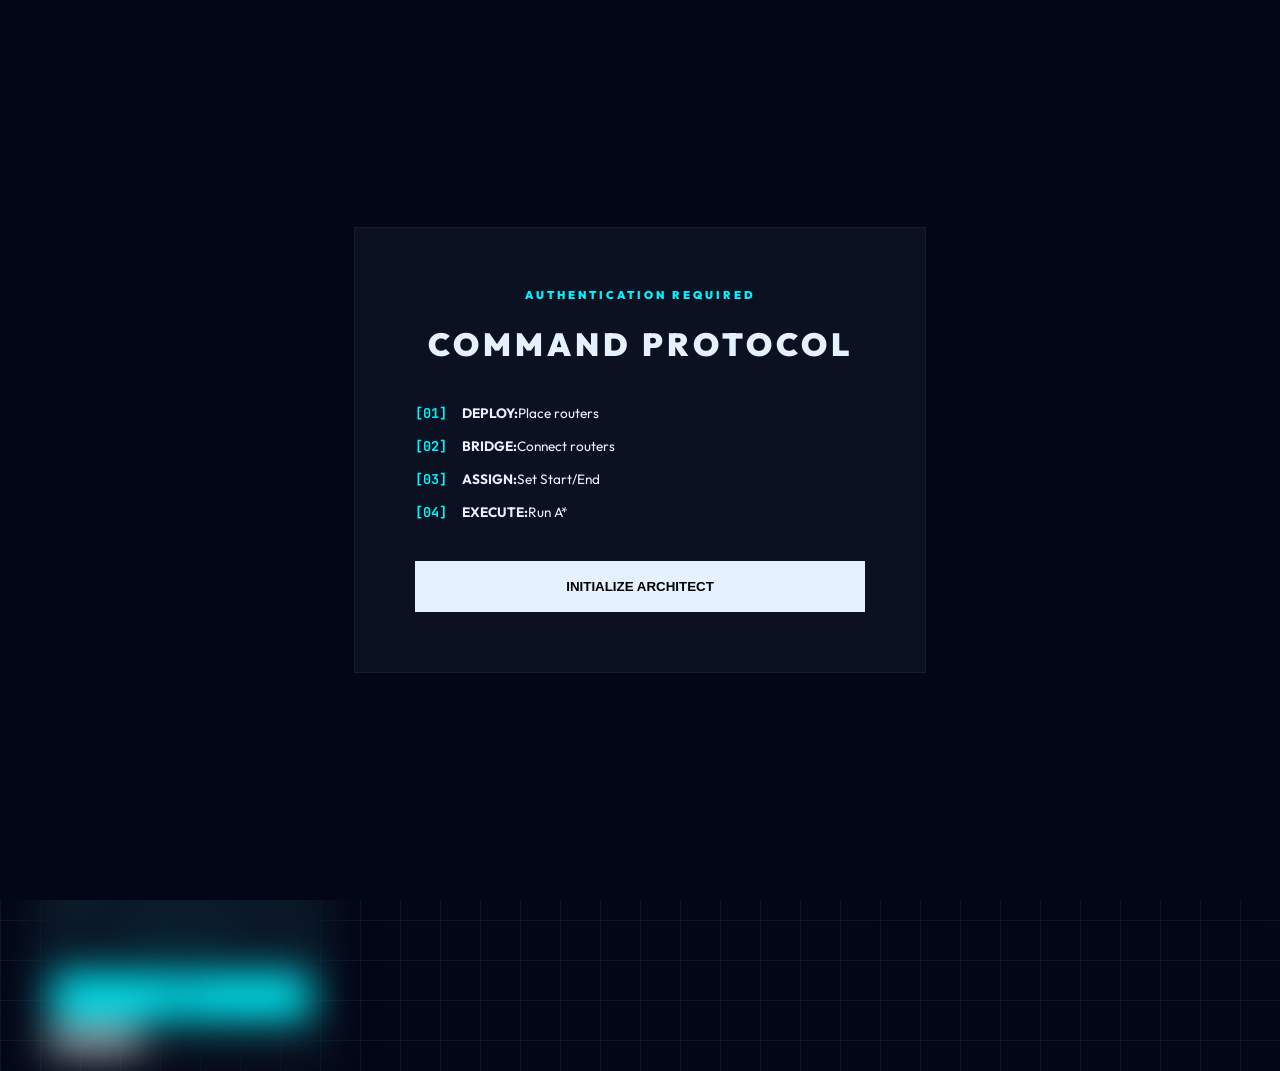
<file: simulator.html>
<!DOCTYPE html>
<html lang="en">
<head>
    <meta charset="UTF-8">
    <meta name="viewport" content="width=device-width, initial-scale=1.0">
    <title>Network Architect | Blueprint Edition</title>

    <link rel="stylesheet" href="simulator-style.css">

    <link href="https://fonts.googleapis.com/css2?family=JetBrains+Mono:wght@400;700&family=Outfit:wght@300;600;900&display=swap" rel="stylesheet">
</head>

<body class="blueprint-theme">

    <!-- TUTORIAL -->
    <div id="tutorial-overlay">
        <div class="modal-box">
            <div class="auth-tag">AUTHENTICATION REQUIRED</div>
            <h1 class="blueprint-title">COMMAND PROTOCOL</h1>

            <div class="protocol-list">
                <div class="step"><span>[01]</span> <b>DEPLOY:</b> Place routers</div>
                <div class="step"><span>[02]</span> <b>BRIDGE:</b> Connect routers</div>
                <div class="step"><span>[03]</span> <b>ASSIGN:</b> Set Start/End</div>
                <div class="step"><span>[04]</span> <b>EXECUTE:</b> Run A*</div>
            </div>

            <button id="close-tutorial" class="init-btn">
                INITIALIZE ARCHITECT
            </button>
        </div>
    </div>

    <!-- MAIN UI -->
    <div id="main-content-wrapper">

        <!-- LEFT PANEL -->
        <div id="dashboard-ui" class="blueprint-panel">

            <div class="label-ribbon">CONTROLS</div>

            <div class="tool-group">
                <button id="btn-node" class="tool-btn">ADD NODE</button>
                <button id="btn-link" class="tool-btn">ADD LINK</button>
                <select id="topologyType" class="tool-select">
                    <option value="mesh">MESH</option>
                    <option value="bus">BUS</option>
                    <option value="ring">RING</option>
                    <option value="star">STAR</option>
                </select>
                <button id="btn-mesh" class="tool-btn">GENERATE TOPOLOGY</button>
                <button id="btn-move" class="tool-btn active-tool">MOVE</button>
                <button id="btn-pan" class="tool-btn">PAN VIEW</button>
                <button id="btn-weight" class="tool-btn">SELECT EDGE</button>
                <button id="btn-congest" class="tool-btn danger-btn">CONGEST</button>
            </div>

            <div class="io-group">
                <button id="btn-start" class="io-btn">SET START</button>
                <button id="btn-end" class="io-btn">SET END</button>
            </div>

            <hr class="bp-divider">

            <div class="settings">
                <label>CONGESTION</label>
                <input type="range" id="noise-slider" min="0" max="100" value="20">
            </div>

            <div class="settings">
                <label>EDGE WEIGHT</label>
                <select id="weightLinkSelect" class="tool-select compact-select"></select>
                <div class="weight-controls">
                    <input type="number" id="edgeWeightInput" class="weight-input" min="0.1" step="0.1" value="1">
                    <button id="btn-apply-weight" class="tool-btn weight-btn">APPLY</button>
                </div>
            </div>

            <div class="settings">
                <label>GRAPH ZOOM</label>
                <div class="zoom-controls">
                    <button id="btn-zoom-out" class="tool-btn zoom-btn">-</button>
                    <button id="btn-reset-view" class="tool-btn zoom-btn">RESET VIEW</button>
                    <button id="btn-zoom-in" class="tool-btn zoom-btn">+</button>
                </div>
            </div>

            <div id="astar-info" class="settings">
                <label>A* LIVE</label>
                <div>Node <span id="nodeName">-</span></div>
                <div>g(n) <span id="gVal">-</span></div>
                <div>h(n) <span id="hVal">-</span></div>
                <div>f(n) <span id="fVal">-</span></div>
            </div>

            <button id="btn-calc-all" class="tool-btn">CALC ALL f(n)</button>
            <button id="btn-run" class="execute-btn">RUN</button>
            <button id="btn-reset" class="reset-btn">RESET GRAPH</button>
        </div>

        <!-- RIGHT PANEL -->
        <div id="traffic-monitor" class="blueprint-panel">
            <div class="label-ribbon">LIVE DATA</div>

            <div class="packet-stats">
                <div class="stat"><small>SENT</small> <span id="total-sent">0</span></div>
                <div class="stat"><small>ACTIVE</small> <span id="packet-count">0</span></div>

                <!-- 🔥 NEW: PATH COST -->
                <div class="stat">
                    <small>PATH COST</small>
                    <span id="path-cost">0</span>
                </div>
            </div>

            <div id="feed-container"></div>

            <div class="uptime-bar">
                UPTIME: <span id="uptime">00:00</span>
            </div>
        </div>

        <canvas id="networkCanvas"></canvas>

    </div>

    <script src="simulator.js"></script>

</body>
</html>
</file>
<file: simulator-style.css>
:root {
    --bp-bg: #020617;
    --bp-grid: rgba(100, 255, 218, 0.07);
    --bp-cyan: #00f2ff;
    --bp-white: #e6f1ff;
    --bp-panel: rgba(11, 17, 32, 0.95);
    --bp-border: #1e293b;
    --danger: #ff4d4d;
}

body {
    margin: 0; background-color: var(--bp-bg);
    font-family: 'Outfit', sans-serif; color: var(--bp-white);
    overflow: hidden;
    /* BLUEPRINT GRID */
    background-image: 
        linear-gradient(var(--bp-grid) 1px, transparent 1px), 
        linear-gradient(90deg, var(--bp-grid) 1px, transparent 1px);
    background-size: 40px 40px;
}

/* Modal Overlay */
#tutorial-overlay {
    position: fixed; inset: 0; z-index: 999;
    background: var(--bp-bg); display: flex; align-items: center; justify-content: center;
}
.modal-box {
    background: #0b1120; padding: 60px; width: 450px; text-align: center;
    border: 1px solid rgba(255,255,255,0.05);
}
.auth-tag { color: var(--bp-cyan); font-size: 0.7rem; font-weight: 900; letter-spacing: 3px; margin-bottom: 10px; }
.blueprint-title { font-weight: 900; letter-spacing: 4px; margin-bottom: 40px; }
.protocol-list { text-align: left; margin-bottom: 40px; font-size: 0.85rem; }
.step { margin-bottom: 15px; display: flex; }
.step span { color: var(--bp-cyan); font-family: 'JetBrains Mono'; margin-right: 15px; font-weight: bold; }

.init-btn {
    width: 100%; background: var(--bp-white); color: #000; border: none;
    padding: 18px; font-weight: 900; cursor: pointer; transition: 0.2s;
}
.init-btn:hover { background: var(--bp-cyan); }

/* Interface Panels */
#main-content-wrapper { transition: filter 0.5s; filter: blur(20px); pointer-events: none; }
body.system-ready #main-content-wrapper { filter: blur(0); pointer-events: auto; }

.blueprint-panel {
    position: absolute; background: var(--bp-panel);
    border: 1px solid var(--bp-border); z-index: 100;
}
#dashboard-ui { top: 40px; left: 30px; width: 260px; padding: 35px 20px 20px; }
#traffic-monitor { top: 40px; right: 30px; width: 320px; height: 85vh; padding: 35px 20px; display: flex; flex-direction: column; }

.label-ribbon {
    position: absolute; top: -10px; left: 15px; background: var(--bp-cyan);
    color: var(--bp-bg); padding: 3px 10px; font-size: 0.6rem; font-weight: 900;
}

.tool-btn, .io-btn {
    width: 100%; margin-bottom: 8px; padding: 10px;
    background: transparent; border: 1px solid var(--bp-cyan);
    color: var(--bp-cyan); font-family: 'JetBrains Mono'; cursor: pointer; font-size: 0.7rem;
}
.tool-select {
    width: 100%;
    margin-bottom: 8px;
    padding: 10px;
    background: rgba(0, 242, 255, 0.06);
    border: 1px solid var(--bp-cyan);
    color: var(--bp-cyan);
    font-family: 'JetBrains Mono';
    font-size: 0.7rem;
    outline: none;
}
.tool-select option {
    background: #0b1120;
    color: var(--bp-white);
}
.compact-select {
    margin-bottom: 6px;
    padding: 8px;
    font-size: 0.65rem;
}
.danger-btn { color: var(--danger); border-color: var(--danger); }
.active-tool { background: var(--bp-cyan) !important; color: var(--bp-bg) !important; }

.execute-btn { 
    width: 100%; background: var(--bp-cyan); color: var(--bp-bg); 
    border: none; padding: 15px; font-weight: 900; margin-top: 15px; cursor: pointer;
}
.reset-btn { background: white; color: black; border: none; padding: 5px 10px; font-size: 0.6rem; font-weight: bold; margin-top: 10px; cursor: pointer; }

.bp-divider { border: 0; border-top: 1px solid var(--bp-border); margin: 20px 0; }

/* Status Tags */
.status-tag {
    font-size: 0.55rem; font-weight: 900; letter-spacing: 1px;
    margin-top: 8px; padding: 2px 6px; display: inline-block; border-radius: 2px;
}
.status-init { color: #ffab00; border: 1px solid #ffab00; }
.status-done { color: var(--bp-cyan); border: 1px solid var(--bp-cyan); text-shadow: 0 0 8px var(--bp-cyan); }

#feed-container { flex-grow: 1; overflow-y: auto; font-family: 'JetBrains Mono'; font-size: 0.7rem; padding: 15px 0; }
.log-entry { border-bottom: 1px solid rgba(100, 255, 218, 0.1); padding: 12px 0; }
.log-path { color: var(--bp-cyan); margin-top: 4px; display: block; font-weight: bold; }
.log-label { font-size: 0.58rem; letter-spacing: 1px; opacity: 0.9; }
.log-optimal .log-label { color: #00f2ff; }
.log-explored .log-label { color: #ffd066; }
.log-explored .log-path { color: #ffd066; font-weight: 600; }
.packet-stats { display: flex; justify-content: space-between; padding-bottom: 15px; border-bottom: 1px solid var(--bp-border); }
.stat small { display: block; font-size: 0.5rem; opacity: 0.6; }
.stat span { font-size: 1.2rem; font-weight: bold; }
.uptime-bar { border-top: 1px solid var(--bp-border); padding-top: 15px; font-size: 0.8rem; font-weight: bold; }
/* ============================= */
/* 🔥 NEW: SETTINGS UI IMPROVEMENTS */
/* ============================= */

.settings {
    margin-bottom: 15px;
    font-size: 0.65rem;
    font-family: 'JetBrains Mono';
}

.settings label {
    display: block;
    margin-bottom: 6px;
    opacity: 0.7;
    letter-spacing: 1px;
}

/* Slider styling */
.settings input[type="range"] {
    width: 100%;
    appearance: none;
    height: 3px;
    background: rgba(0, 242, 255, 0.2);
    outline: none;
    border-radius: 2px;
}

/* Slider thumb */
.settings input[type="range"]::-webkit-slider-thumb {
    appearance: none;
    width: 10px;
    height: 10px;
    background: var(--bp-cyan);
    cursor: pointer;
    box-shadow: 0 0 8px var(--bp-cyan);
}

.settings input[type="range"]::-moz-range-thumb {
    width: 10px;
    height: 10px;
    background: var(--bp-cyan);
    cursor: pointer;
}

.zoom-controls {
    display: flex;
    gap: 8px;
}

.weight-controls {
    display: flex;
    gap: 8px;
}

.weight-input {
    width: 100%;
    background: rgba(0, 242, 255, 0.06);
    border: 1px solid var(--bp-cyan);
    color: var(--bp-cyan);
    font-family: 'JetBrains Mono';
    font-size: 0.75rem;
    padding: 8px;
    outline: none;
}

.weight-btn {
    margin-bottom: 0;
    width: auto;
    min-width: 70px;
    padding: 8px 12px;
}

.zoom-btn {
    margin-bottom: 0;
    padding: 8px;
    font-size: 0.65rem;
}

/* ============================= */
/* 🔥 NEW: A* LIVE PANEL */
/* ============================= */

#astar-info {
    border: 1px solid rgba(0, 242, 255, 0.2);
    padding: 10px;
    background: rgba(0, 242, 255, 0.03);
    margin-top: 10px;
}

#astar-info label {
    color: var(--bp-cyan);
    font-weight: bold;
    margin-bottom: 8px;
    display: block;
}

#astar-info div {
    display: flex;
    justify-content: space-between;
    font-size: 0.7rem;
    margin-bottom: 4px;
}

#astar-info span {
    color: var(--bp-cyan);
    font-weight: bold;
}

/* ============================= */
/* 🔥 OPTIONAL: ACTIVE LINK GLOW */
/* ============================= */

canvas {
    transition: 0.2s;
}

/* ============================= */
/* 🔥 SMOOTH PANEL SCROLL */
/* ============================= */

#feed-container::-webkit-scrollbar {
    width: 4px;
}

#feed-container::-webkit-scrollbar-thumb {
    background: rgba(0, 242, 255, 0.3);
}

/* ============================= */
/* 🔥 HOVER EFFECTS */
/* ============================= */

.tool-btn:hover,
.io-btn:hover {
    background: rgba(0, 242, 255, 0.1);
}

.tool-select:hover {
    background: rgba(0, 242, 255, 0.1);
}

.execute-btn:hover {
    box-shadow: 0 0 12px var(--bp-cyan);
}

.reset-btn:hover {
    opacity: 0.8;
}
</file>
